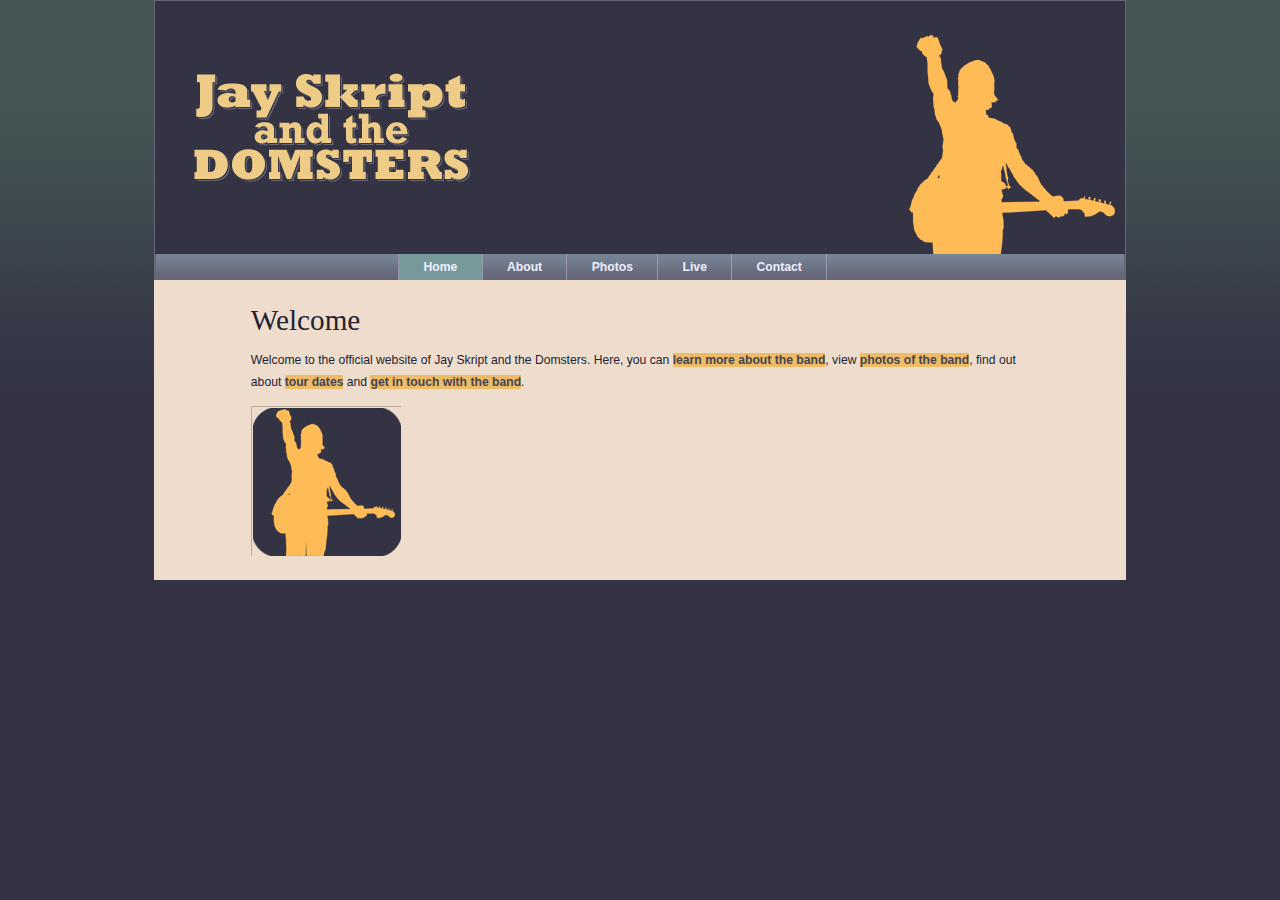
<file: index.html>
<!DOCTYPE html>
<html lang="en">
<head>
	<meta charset="UTF-8">
	<title>Jay Skript and the Domsters</title>
	<link rel="stylesheet" type="text/css" href="styles/basic.css">
</head>
<body>
	<header>
		<img src="images/logo.gif" alt="Jay Skript and the Domsters"/>
		<nav>
			<ul>
				<li><a href="index.html">Home</a></li>
				<li><a href="about.html">About</a></li>
				<li><a href="photos.html">Photos</a></li>
				<li><a href="live.html">Live</a></li>
				<li><a href="contact.html">Contact</a></li>
			</ul>
		</nav>
	</header>
	<article>
		<h1>Welcome</h1>
		<p id="intro">Welcome to the official website of Jay Skript and the Domsters. Here, you can <a href="about.html">learn more about the band</a>, view <a href="photos.html">photos of the band</a>, find out about <a href="live.html">tour dates</a> and <a href="contact.html">get in touch with the band</a>.</p>
  	</article>
  	<script type="text/javascript" src="scripts/global.js"></script>
</body>
</html>
</file>
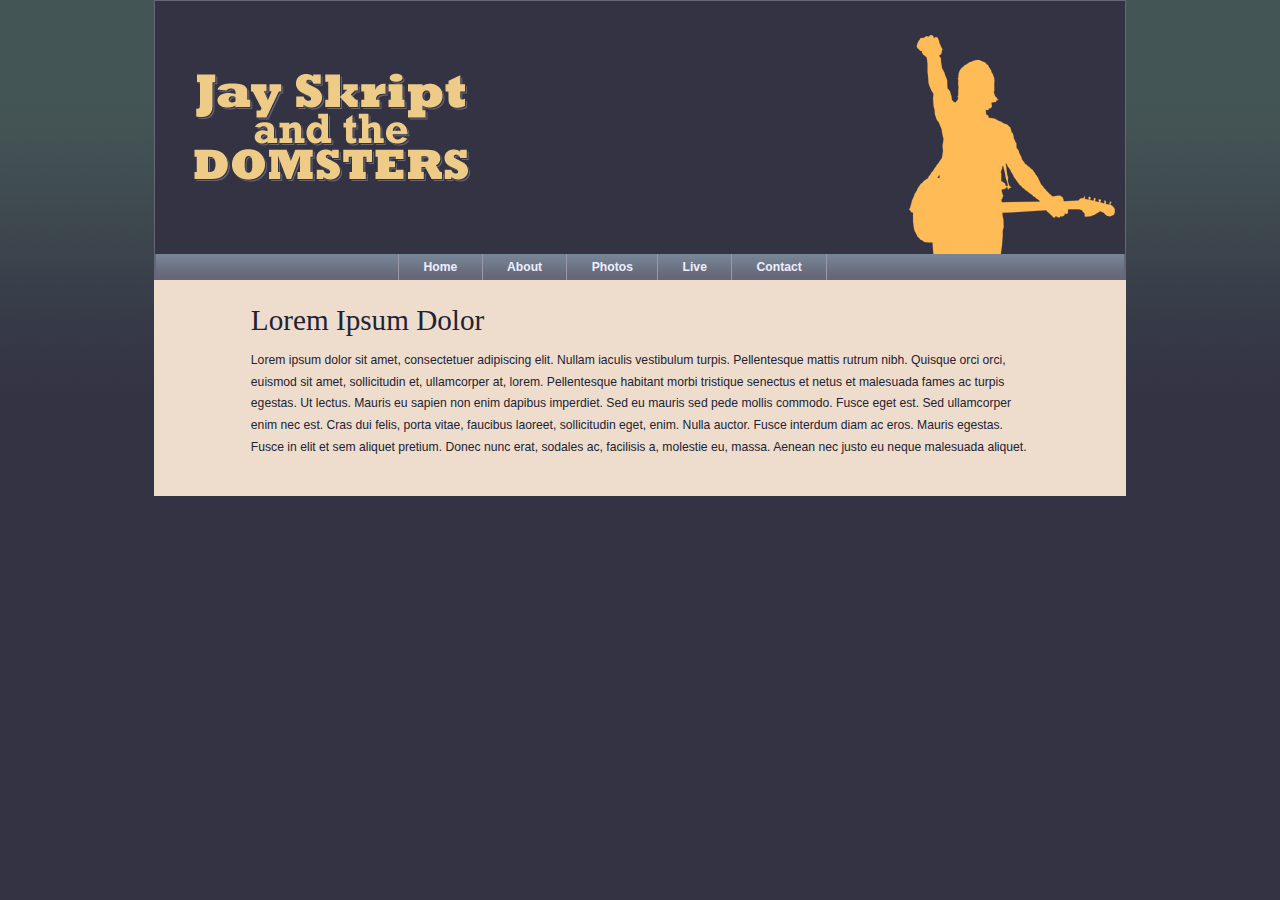
<file: template.html>
<!DOCTYPE html>
<html lang="en">
<head>
	<meta charset="UTF-8">
	<title>Jay Skript and the Domsters</title>
	<link rel="stylesheet" type="text/css" href="styles/basic.css">
</head>
<body>
	<header>
		<img src="images/logo.gif" alt="Jay Skript and the Domsters"/>
		<nav>
			<ul>
				<li><a href="index.html">Home</a></li>
				<li><a href="about.html">About</a></li>
				<li><a href="photos.html">Photos</a></li>
				<li><a href="live.html">Live</a></li>
				<li><a href="contact.html">Contact</a></li>
			</ul>
		</nav>
	</header>
	<article>
		<h1>Lorem Ipsum Dolor</h1>
		<p>Lorem ipsum dolor sit amet, consectetuer adipiscing elit.
Nullam iaculis vestibulum turpis. Pellentesque mattis rutrum
nibh. Quisque orci orci, euismod sit amet, sollicitudin et,
ullamcorper at, lorem.
Pellentesque habitant morbi tristique senectus et netus
et malesuada fames ac turpis egestas.
Ut lectus. Mauris eu sapien non enim dapibus imperdiet.
Sed eu mauris sed pede mollis commodo.
Fusce eget est. Sed ullamcorper enim nec est.
Cras dui felis, porta vitae, faucibus laoreet, sollicitudin eget,
enim. Nulla auctor. Fusce interdum diam ac eros.
Mauris egestas. Fusce in elit et sem aliquet pretium.
Donec nunc erat, sodales ac, facilisis a, molestie eu, massa.
Aenean nec justo eu neque malesuada aliquet.</p>
	</article>
</body>
</html>
</file>
<file: styles/basic.css>
@import url(layout.css);
@import url(color.css);
@import url(typography.css);
</file>
